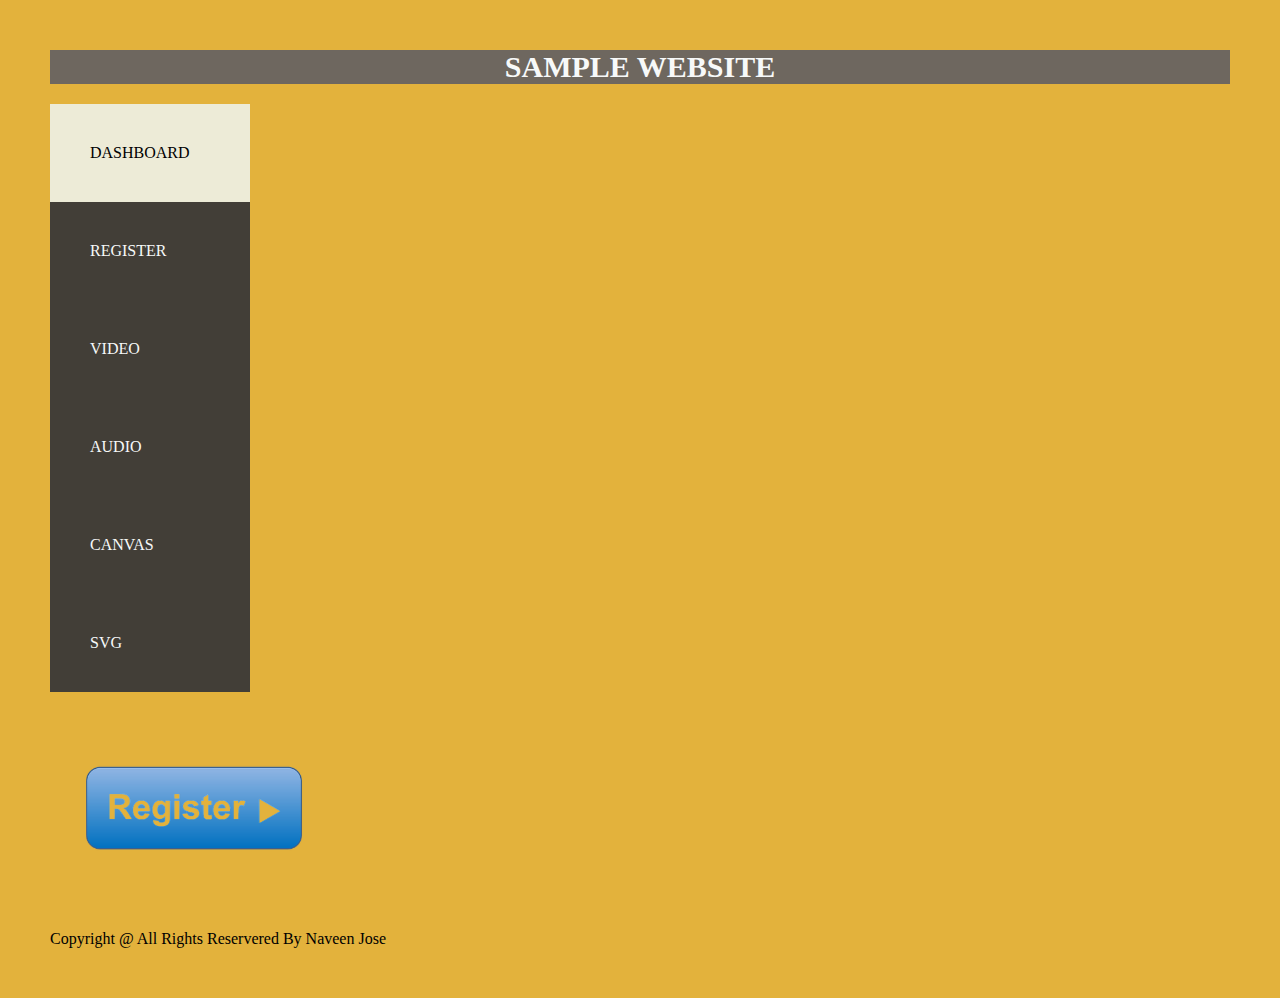
<file: index.html>
<!DOCTYPE html>
<html>
<head>
	<title>Dashboard</title>
	<link rel="stylesheet" href="https://cdnjs.cloudflare.com/ajax/libs/font-awesome/4.7.0/css/font-awesome.min.css">
	<link rel="stylesheet" type="text/css" href="css/style_index.css">
	<link rel="stylesheet" type="text/css" href="css/style_common.css">
</head>
<body>
	<header>

	<h1 class="head"> SAMPLE WEBSITE </h1>

	</header>
	<nav class="navbar">
		<ul class="navbarcont">
			<li class="dashboard act"><a href="index.html">DASHBOARD</a></li>
			<li class="register"><a href="register.html">REGISTER</a></li>
			<li class="video"><a href="video.html">VIDEO</a></li>
			<li class="audio"><a href="audio.html"> AUDIO</a></li>
			<li class="canvas"><a href="canvas.html">CANVAS</a></li>
			<li class="svg"><a href="svg.html">SVG</a></li>
		</ul>
	</nav>
		<br>
		<article>
			<section class="registerimage">
		<img src="media/register.png" height="200" width="auto" usemap="#register" alt="Image">

		<map name="register">
     		<area shape="rect" coords="40,80,160,122" alt="Sun" href="register.html">
		</map>

	</section>
	</article>

	<footer>
<p>Copyright @ All Rights Reservered By Naveen Jose
	</footer>
</body>
</html>
</file>
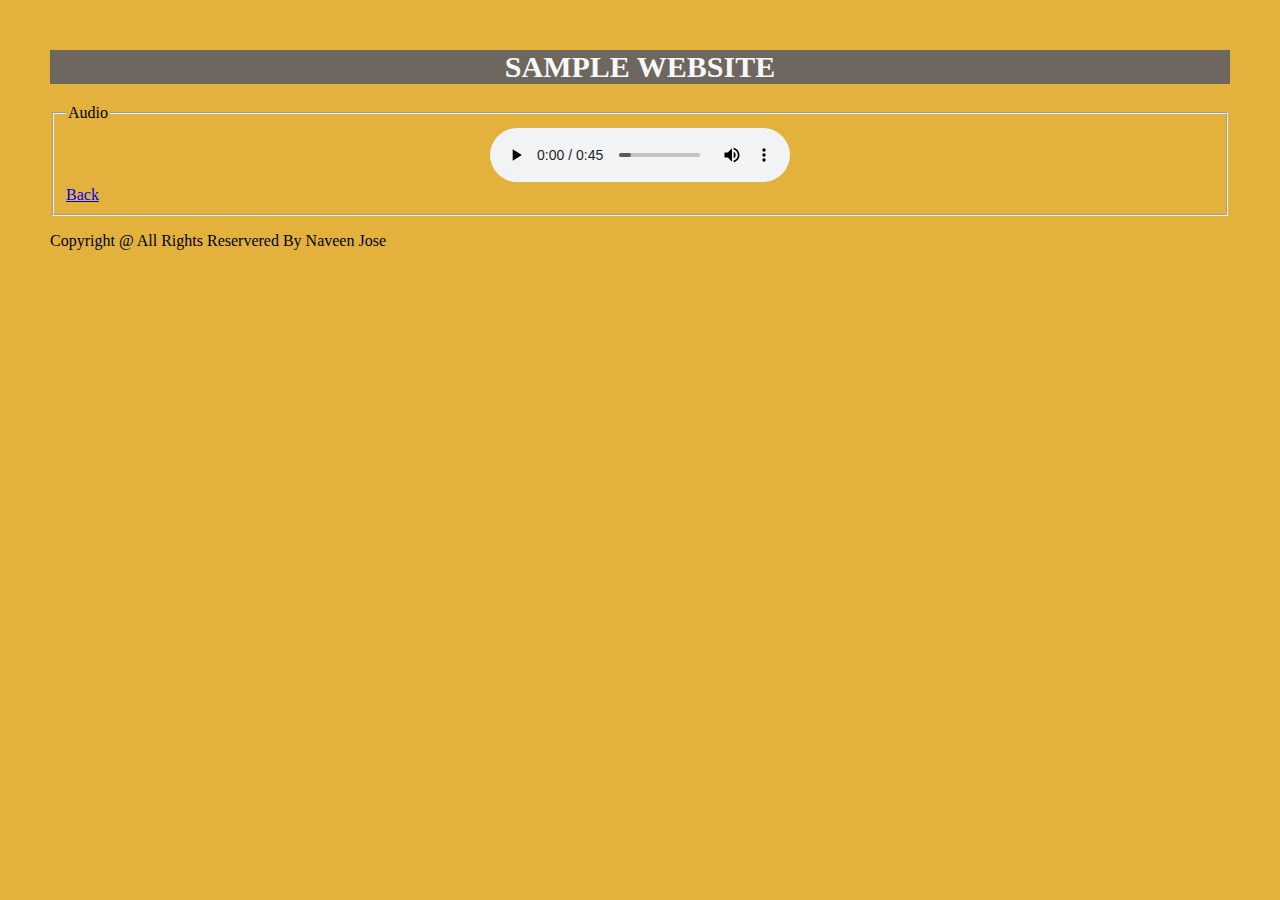
<file: audio.html>
<!DOCTYPE html>
<html>
<head>
	<title>Dashboard</title>
	<link rel="stylesheet" type="text/css" href="css/style_common.css">
</head>
<body>
	<header>

	<h1 class="head"> SAMPLE WEBSITE </h1>

	</header>
	<fieldset>
	<legend>Audio</legend>
		<center>
			<!--<h1>AUDIO PAGE</h1>-->
			<audio id="music" controls src="media/Samplemp3.mp3">
			</audio>
		</center>
		<a href="index.html">Back</a>
	</fieldset>
	<footer>
<p>Copyright @ All Rights Reservered By Naveen Jose
	</footer>
</body>
</html>
</file>
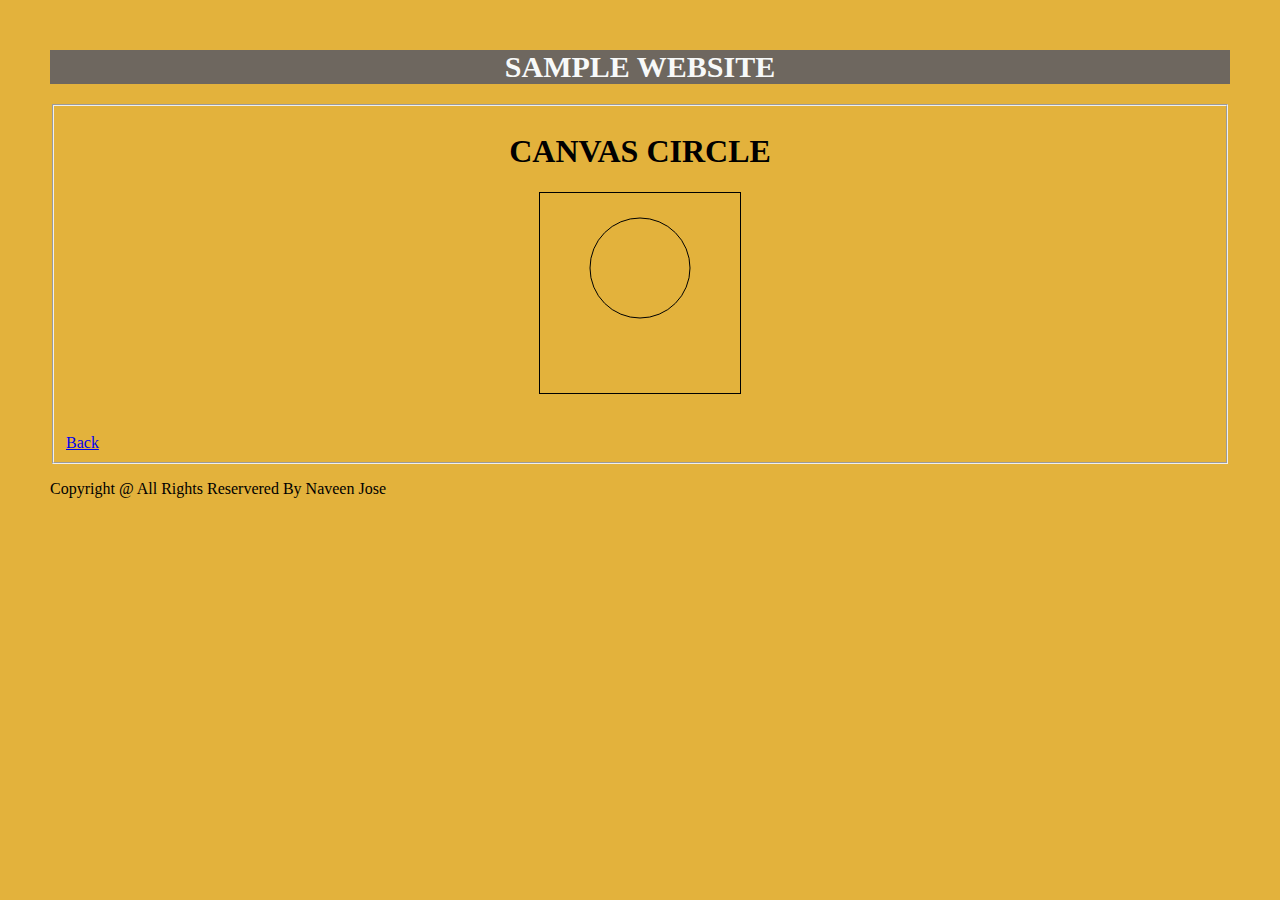
<file: canvas.html>
<!DOCTYPE html>
<html>
<head>
	<title>CANVAS</title>
	<link rel="stylesheet" type="text/css" href="css/style_common.css">

</head>
<body>
	<header>

	<h1 class="head"> SAMPLE WEBSITE </h1>

	</header>
	<fieldset>
		<center><h1>CANVAS CIRCLE</h1></center>
		<center>
			<canvas id="circle" width="200" height="200" style="border:1px solid #000000;">
			<script type="text/javascript">
				var c=document.getElementById("circle");
				var ctx=c.getContext("2d");
				ctx.beginPath();
				ctx.arc(100,75,50,0,2*Math.PI);
				ctx.strokeStyle = "black";
				ctx.stroke();
				ctx.fillStyle = "blue";
				ctc.fill();
			</script>
			</canvas>
		</center>
		<br>
		<br>
		<a href="index.html">Back</a>
	</fieldset>
	<footer>
<p>Copyright @ All Rights Reservered By Naveen Jose
	</footer>
</body>
</html>
</file>
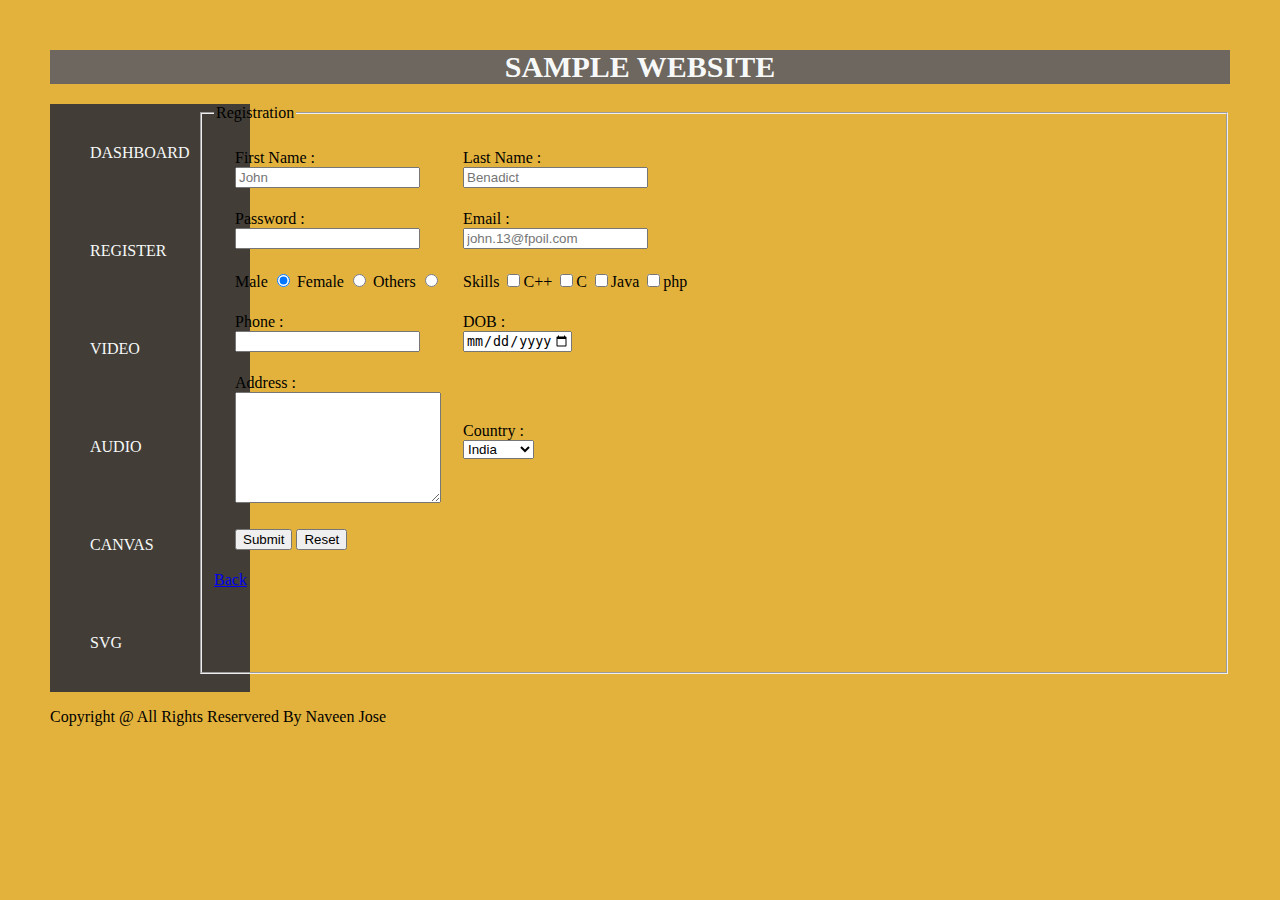
<file: register.html>
<!DOCTYPE html>
<html>
<head>
	<title>Register Page</title>
	<link rel="stylesheet" type="text/css" href="css/style_register.css">
	<link rel="stylesheet" type="text/css" href="css/style_common.css">
</head>
<body>
	<header>

	<h1 class="head"> SAMPLE WEBSITE </h1>

	</header>
	<fieldset class="registration">
		<legend>Registration</legend>
		<form>
			<table cellspacing="20">
				<tr>
					<td>
						<div>
							<label for="first_name">First Name :</label>
							<br>
							<input type="text" id="first_name" name="first_name" required="true" size="20" placeholder="John">
						</div>
					</td>
					<td>
						<div>
							<label for="last_name">Last Name :</label>
							<br>
							<input type="text" id="last_name" name="last_name" required="true" size="20" placeholder="Benadict">
						</div>
					</td>
				</tr>
				<tr>
					<td>
						<div>
								<label for="password">Password :</label>
								<br>
								<input type="password" id="password" name="password" required="true" maxlength="20" pattern="(?=.*\d)(?=.*[a-z])(?=.*[A-Z]).{8,}" title="Must contain at least one number and one uppercase and lowercase letter, and at least 8 or more characters">
						</div>
					</td>
					<td>
						<div>
							<label for="email">Email :</label>
							<br>
							<input type="email" id="email "name="email" required="true" placeholder="john.13@fpoil.com">
						</div>
					</td>
				</tr>
				<tr>
					<td>
						<div>
							<label for="gender">Male</label>
							<input type="radio" name="gender" value="male" checked="true">
							<label for="gender">Female</label>
							<input type="radio" name="gender" value="female">
							<label for="gender">Others</label>
							<input type="radio" name="gender" value="other">
						</div>
					</td>

					<td>
						<div>
							<label for="skills">Skills</label>
							<input type="checkbox" name="C++" value="C++">C++
							<input type="checkbox" name="C" value="C">C
							<input type="checkbox" name="java" value="java">Java
							<input type="checkbox" name="php" value="php">php
						</div>
					</td>
				</tr>
				<tr>
					<td>
							<div>
								<label for="phone_number">Phone :</label>
								<br>
								<input type="phonenumber" id="phone_number" name="phone_number" maxlength="15" required="true">
						</div>
					</td>
					<td>
						<div>
							<label for="dob">DOB :</label>
							<br>
							<input type="date"  id="dob" name="dob" required="true" value="21-05-1997" min="1980-01-01" max="2018-08-08">
							</div>
					</td>
				</tr>
				<tr>
					<td>
						<div>
							<label for="address">Address :</label>
							<br>
							<textarea name="address" rows="7" cols="23">

							</textarea>
						</div>
					</td>
					<td>
						<div>
							<label for="country">Country :</label>
							<br>
							<select name="country">
								<option value="indian">India</option>
								<option value="saab">America</option>
								<option value="Nepal">Nepal</option>
								<option value="other">Others</option>
						</select>
					</td>
				</tr>
				<tr>
					<td>
						<div>
								<input type="submit" name="submit" value="Submit">
								<input type="reset" name="reset" value="Reset">
						</div>
					</td>
				</tr>
			</table>
 <a href="index.html">Back</a>
 </form>
	</fieldset>
	<nav class="navbar_r">
		<ul class="navbar_rc">
			<li class="dashboard"><a href="index.html">DASHBOARD</a></li>
			<li class="register"><a href="register.html">REGISTER</a></li>
			<li class="video"><a href="video.html">VIDEO</a></li>
			<li class="audio"><a href="audio.html"> AUDIO</a></li>
			<li class="canvas"><a href="canvas.html">CANVAS</a></li>
			<li class="svg"><a href="svg.html">SVG</a></li>
		</ul>
	</nav>
	<footer>
	<p>Copyright @ All Rights Reservered By Naveen Jose
	</footer>

</body>
</html>
</file>
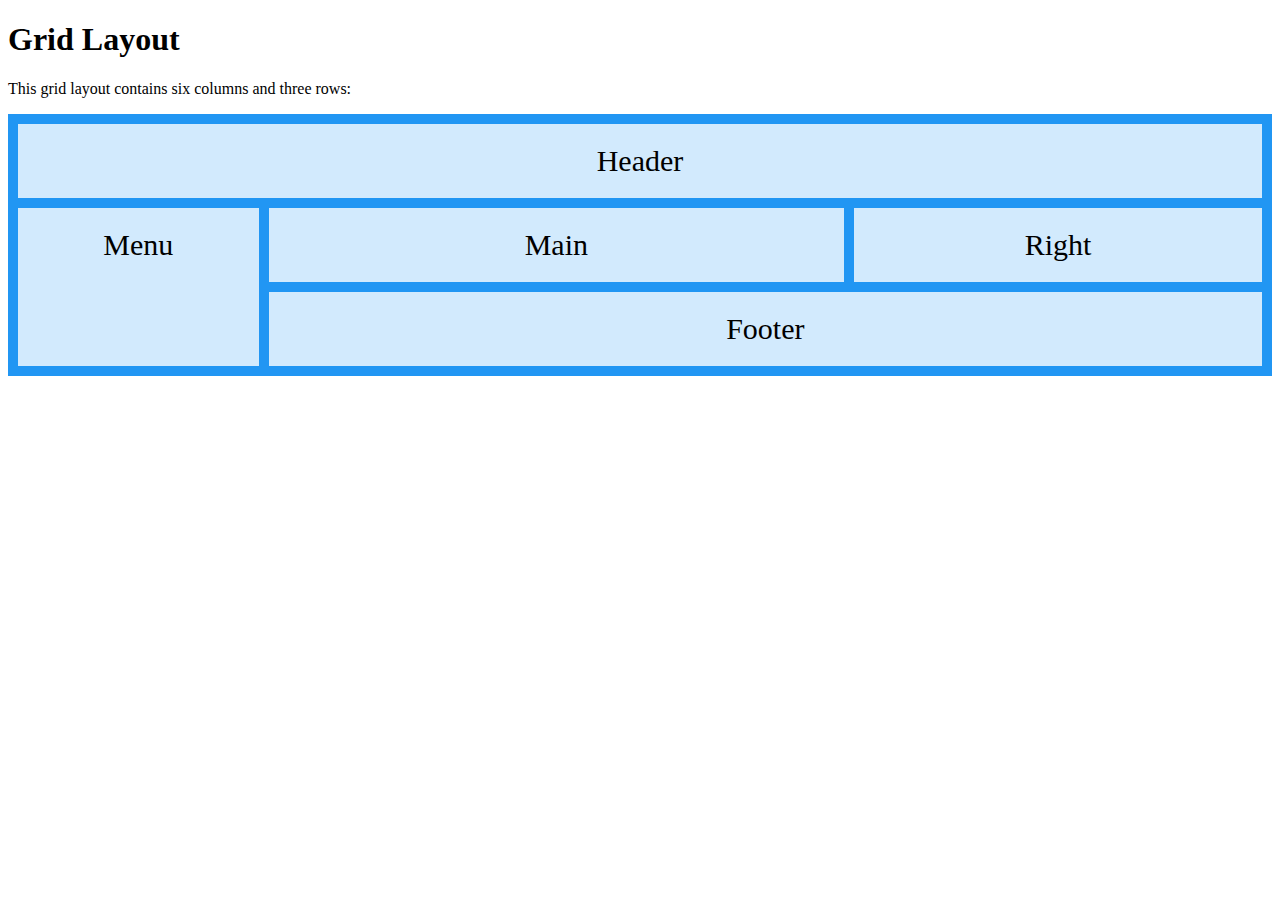
<file: sample.html>
<!DOCTYPE html>
<html>
<head>
<style>
.item1 { grid-area: header; }
.item2 { grid-area: menu; }
.item3 { grid-area: main; }
.item4 { grid-area: right; }
.item5 { grid-area: footer; }

.grid-container {
  display: grid;
  grid-template-areas:
    'header header header header header header'
    'menu main main main right right'
    'menu footer footer footer footer footer';
  grid-gap: 10px;
  background-color: #2196F3;
  padding: 10px;
}
.grid-container  div {
  background-color: rgba(255, 255, 255,0.8);
  text-align: center;
  padding: 20px 0;
  font-size: 30px;
}
</style>
</head>
<body>

<h1>Grid Layout</h1>

<p>This grid layout contains six columns and three rows:</p>

<div class="grid-container">
  <div class="item1">Header</div>
  <div class="item2">Menu</div>
  <div class="item3">Main</div>  
  <div class="item4">Right</div>
  <div class="item5">Footer</div>
</div>

</body>
</html>
</file>
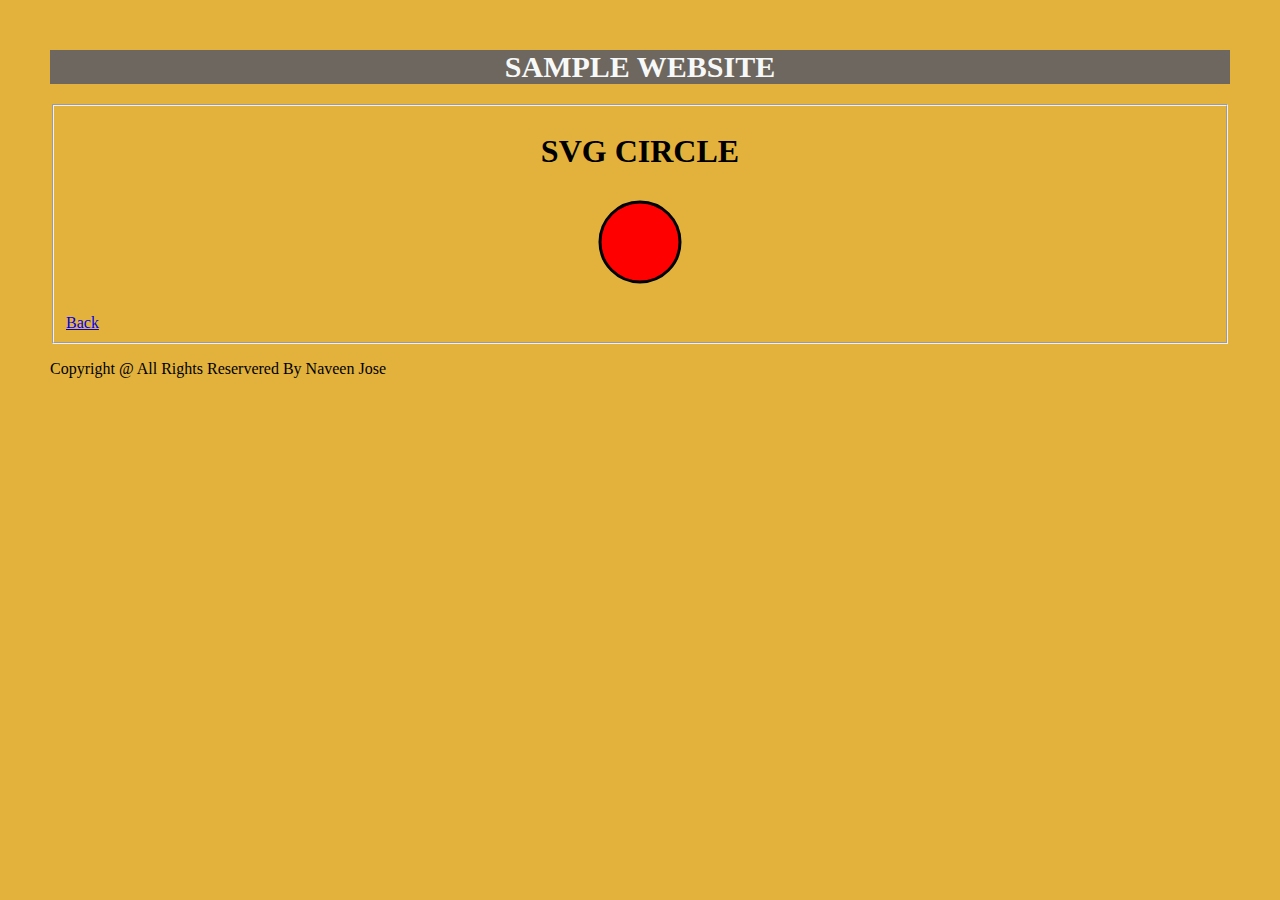
<file: svg.html>
<!DOCTYPE html>
<html>
<head>
	<title>SVG</title>
	<link rel="stylesheet" type="text/css" href="css/style_common.css">

</head>
<body>
	<header>

	<h1 class="head"> SAMPLE WEBSITE </h1>

	</header>
	<fieldset>
		<center>
			<h1>SVG CIRCLE</h1>
			<svg height="100" width="100">
  				<circle cx="50" cy="50" r="40" stroke="black" stroke-width="3" fill="red" >
  				</circle>
			</svg>
		</center>
		<br>
		<a href="index.html">Back</a>
	</fieldset>
	<footer>
<p>Copyright @ All Rights Reservered By Naveen Jose
	</footer>
</body>
</html>
</file>
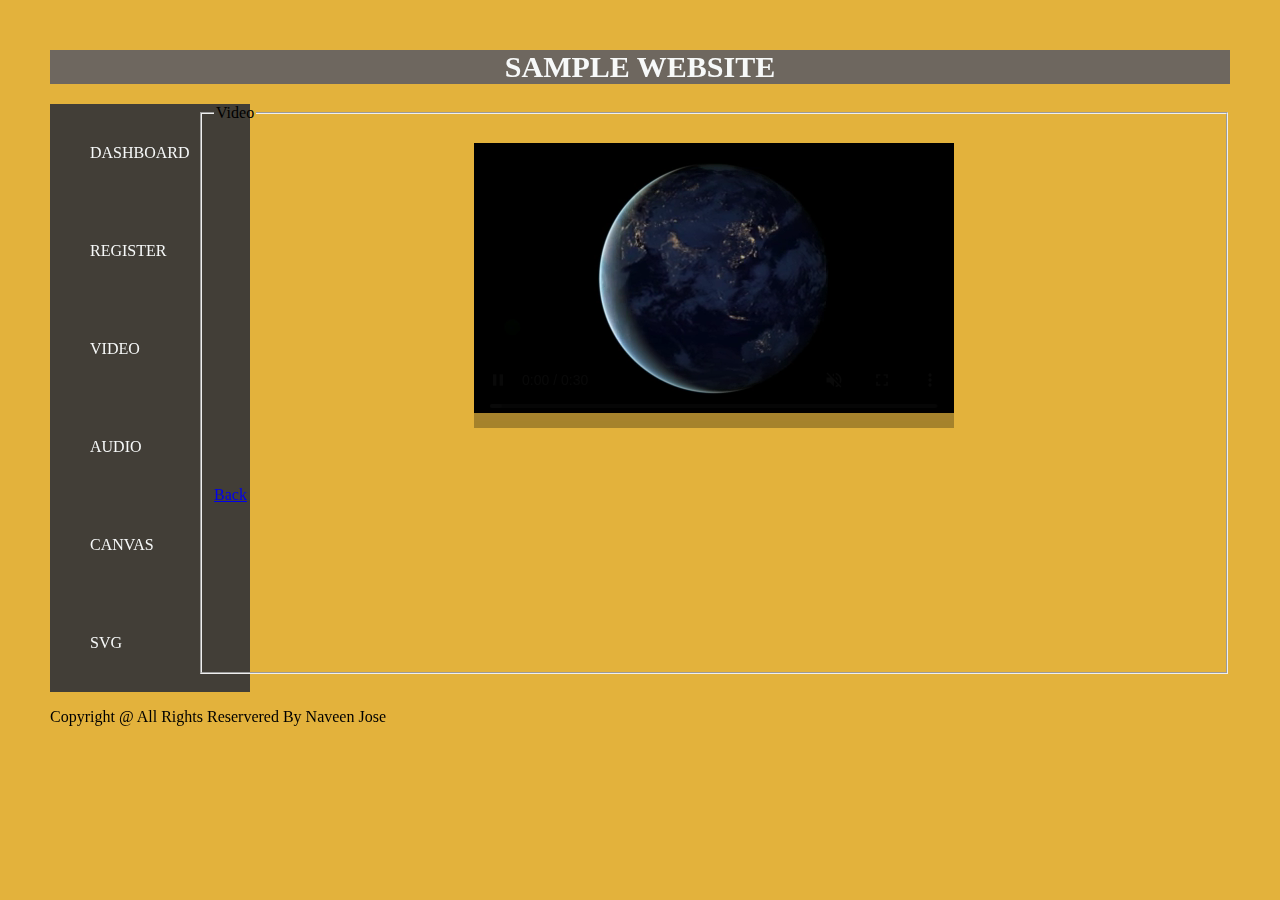
<file: video.html>
<!DOCTYPE html>
<html>
<head>
	<title>VIDEO PAGE</title>
	<link rel="stylesheet" type="text/css" href="css/style_common.css">
	<link rel="stylesheet" type="text/css" href="css/style_video.css">

</head>
<body>
	<header>

	<h1 class="head"> SAMPLE WEBSITE </h1>

	</header>
	<fieldset class="videocont">
	<legend>Video</legend>
		<!--<center><h1>VIDEO</h1></center>-->
			<center>
				<video width="480" height="300" controls="play" src="media/samplemp4.mp4" autoplay loop muted>

				</video>
			</center>
			<br>
			<br>
			<br>
		<a href="index.html">Back</a>
	</fieldset>
	<nav class="navbar_v">
		<ul class="navbar_vc">
			<li class="dashboard"><a href="index.html">DASHBOARD</a></li>
			<li class="register"><a href="register.html">REGISTER</a></li>
			<li class="video"><a href="video.html">VIDEO</a></li>
			<li class="audio"><a href="audio.html"> AUDIO</a></li>
			<li class="canvas"><a href="canvas.html">CANVAS</a></li>
			<li class="svg"><a href="svg.html">SVG</a></li>
		</ul>
	</nav>
	<footer>
<p>Copyright @ All Rights Reservered By Naveen Jose
	</footer>
</body>
</html>
</file>
<file: css/style_index.css>
/* sample_website*/



.navbar .navbarcont {
	list-style-type: none;
	margin: 0px;
	padding: 0px;
	width: 200px;
	background-color: #423E37;

 }

 li a {
	 display: block;
	 padding: 40px;
	 text-decoration: none;
	 color: #F7F9F9;

 }

 li a:hover {
	 background-color: #EDEBD7;
	 color: black;

 }

 .act a{
	background-color: #EDEBD7;
	color: black;

 }

#register {
	display: inline-block;

}

.registerform {
 width: 40%
	display: inline-block;
}


 /* .dashboard {
	 background-color: white;
 } */

 /* li a.active {
    background-color: #4CAF50;
    color: white; */
</file>
<file: css/style_common.css>
body {
	background-color: #E3B23C;
	background-repeat: repeat;
	background-position: fixed;
	background-attachment: local;
	margin: 50px;

}

.head {
	background-color: #6E675F ;
	font-size: 30px;
	 color: #F7F9F9;
	 text-align: center;
}
</file>
<file: css/style_register.css>
.navbar_r  .navbar_rc {
	list-style-type: none;
	margin: 0px;
	padding: 0px;
	width: 200px;
	background-color: #423E37;

 }

 li a {
	 display: block;
	 padding: 40px;
	 text-decoration: none;
	 color: #F7F9F9;

 }

 li a:hover {
	 background-color: #EDEBD7;
	 color: black;

 }

 .registration {
  height: 550px;
  width: 1000px;
  display: inline-block;
  position: relative;
  float: right;
  /* top: 100px;
  right: 50px; */
 }
</file>
<file: css/style_video.css>
.navbar_v  .navbar_vc {
	list-style-type: none;
	margin: 0px;
	padding: 0px;
	width: 200px;
	background-color: #423E37;

 }

 li a {
	 display: block;
	 padding: 40px;
	 text-decoration: none;
	 color: #F7F9F9;

 }

 li a:hover {
	 background-color: #EDEBD7;
	 color: black;
}
.videocont {
  height: 550px;
  width: 1000px;
  float: right;

}
</file>
